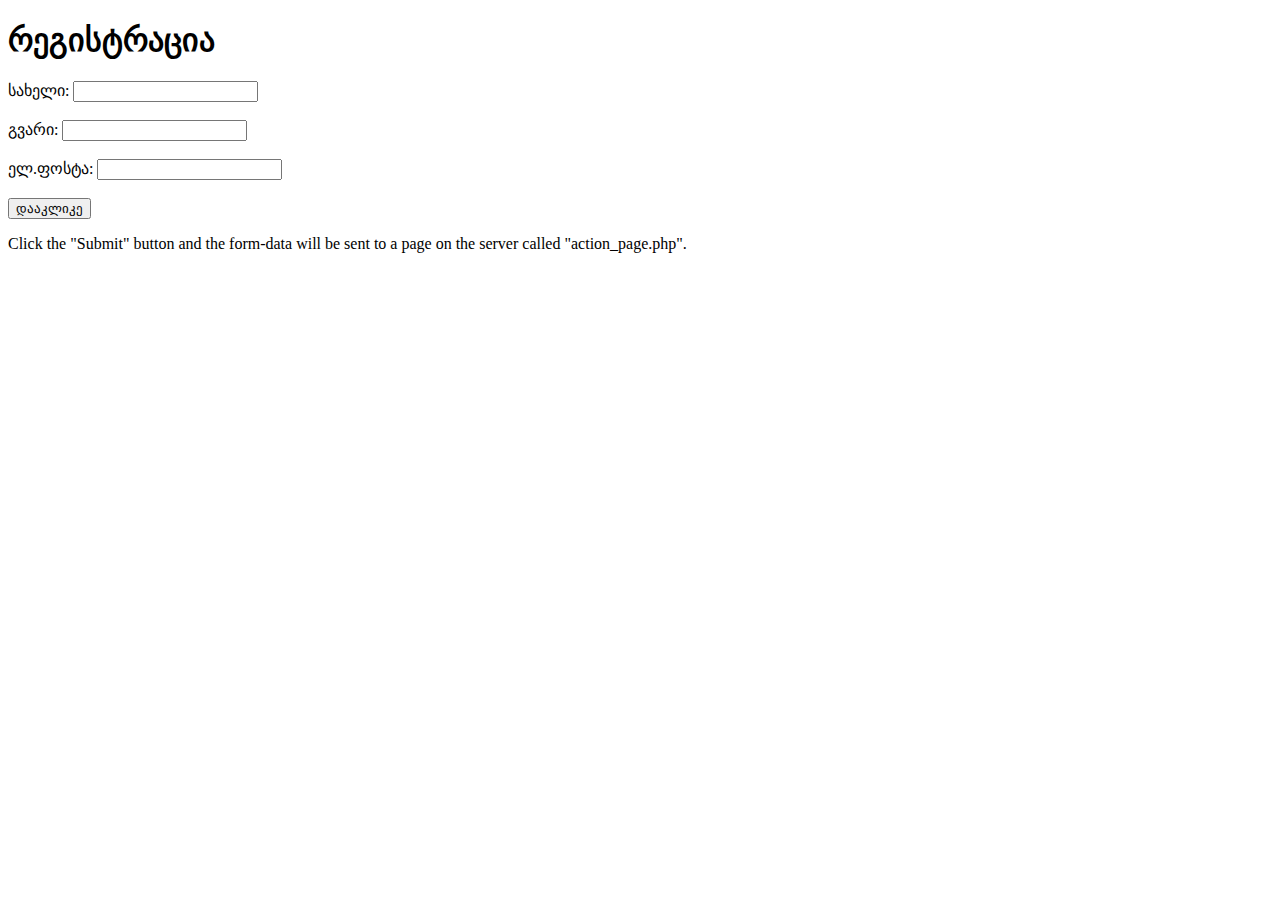
<file: contact.html>
<!DOCTYPE html>
<html lang="en">
<head>
    <meta charset="UTF-8">
    <meta http-equiv="X-UA-Compatible" content="IE=edge">
    <meta name="viewport" content="width=device-width, initial-scale=1.0">
    <title>Contact</title>
</head>
<body>
    <h1>რეგისტრაცია</h1>

<form action="/action_page.php">
  <label for="fname">სახელი:</label>
  <input type="text" id="fname" name="fname"><br><br>
  <label for="lname">გვარი:</label>
  <input type="text" id="lname" name="lname"><br><br>
  <label for="fname">ელ.ფოსტა:</label>
  <input type="text" id="fname" name="fname"><br><br>
  <input type="submit" value="დააკლიკე">





</form>

<p>Click the "Submit" button and the form-data will be sent to a page on the 
server called "action_page.php".</p>

</body>
</html>
</file>
